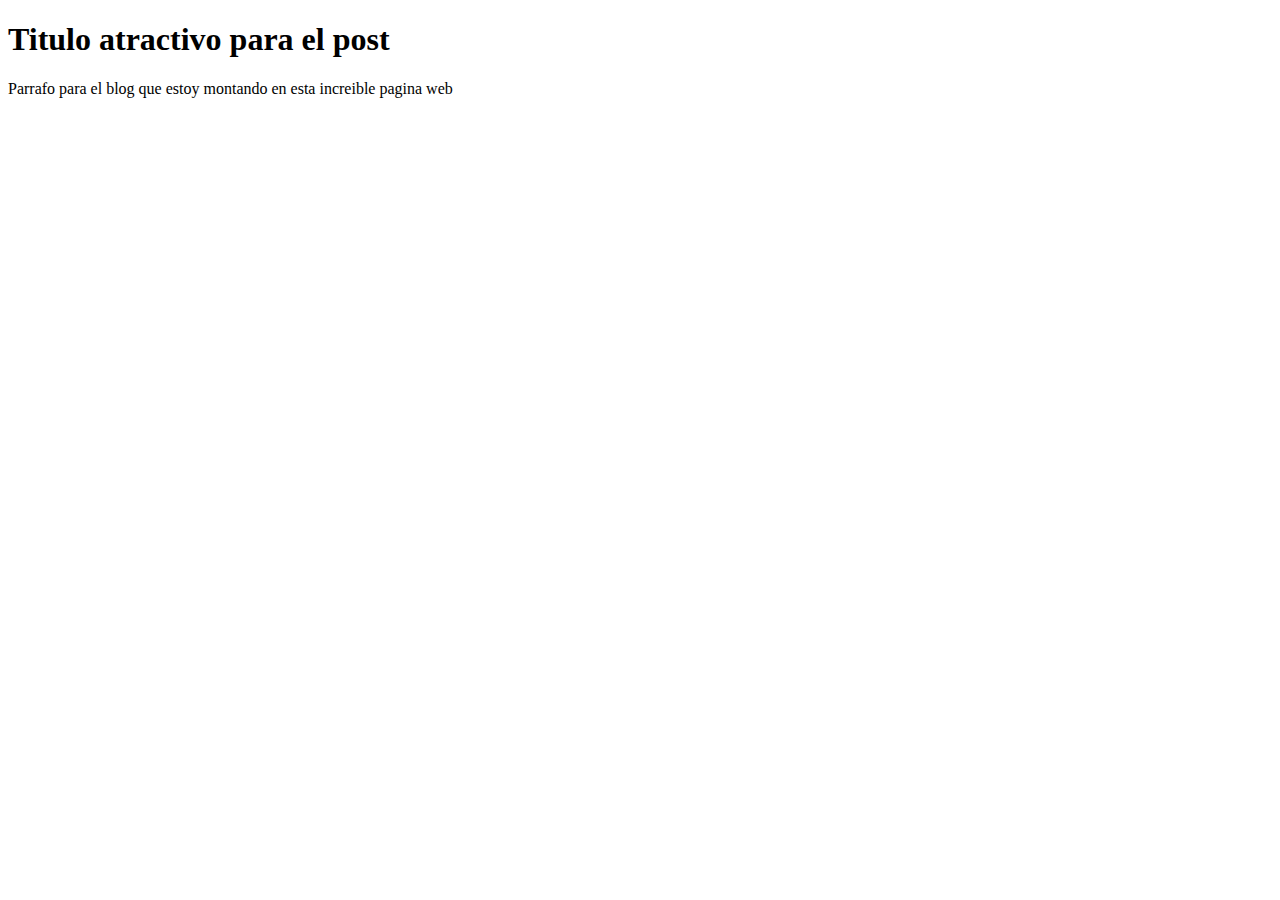
<file: index.html>
<!DOCTYPE html>
<html lang="en">
<head>
    <meta charset="UTF-8">
    <meta http-equiv="X-UA-Compatible" content="IE=edge">
    <meta name="viewport" content="width=device-width, initial-scale=1.0">
    <title>blog v 2.0</title>
</head>
<body>
    <div id="container">
        <div id="post">
            <h1>Titulo atractivo para el post</h1>
            <p>Parrafo para el blog que estoy montando en esta increible
                pagina web
            </p>
        </div>
    </div>
</body>
</html>
</file>
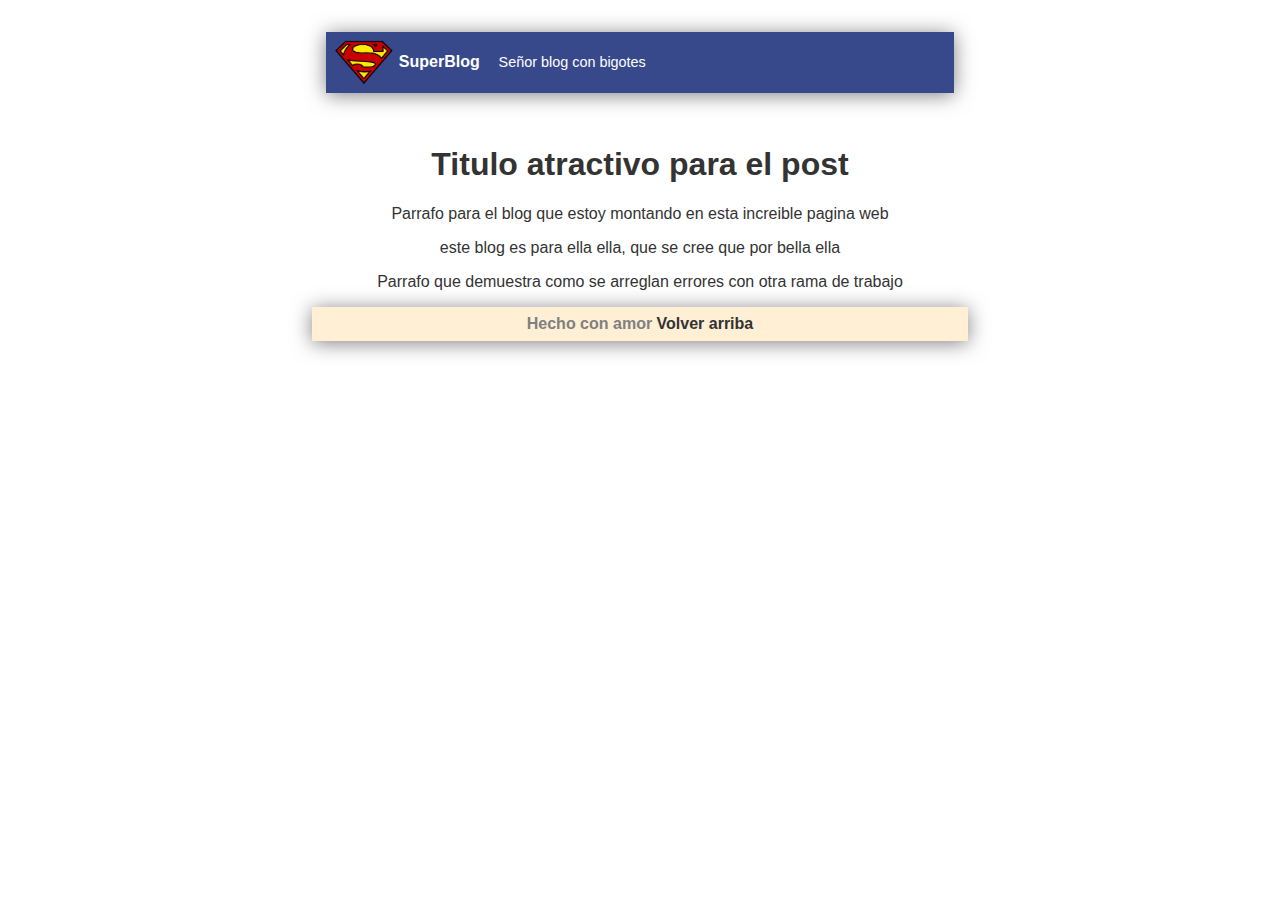
<file: blog.html>
<!DOCTYPE html>
<html lang="en">
  <head>
    <meta charset="UTF-8" />
    <meta http-equiv="X-UA-Compatible" content="IE=edge" />
    <meta name="viewport" content="width=device-width, initial-scale=1.0" />
    <title>blogSuper de santiago</title>
    <link rel="stylesheet" href="css/styles.css" />
  </head>
  <body>
    <header>
      <div id="container">
<link rel="stylesheet" href="css/styles.css">
</head>
<body id="">
    <div id="container">
        <div id="cabecera">
            <img src="img/superman.png" id="logo" alt="Logo blog">
          SuperBlog <span id="tagline">Señor blog con bigotes</span>
        </div>
      </div>
    </header>
    <div id="post">
      <h1>Titulo atractivo para el post</h1>
      <p>
        Parrafo para el blog que estoy montando en esta increible pagina web
      </p>
      <p>este blog es para ella ella, que se cree que por bella ella</p>
      <p>Parrafo que demuestra como se arreglan errores con otra rama de trabajo</p>
    </div>
    <footer id="pie">
        Hecho con amor
        <a href="top">Volver arriba</a>
    </footer>
</body>
</html>
</file>
<file: css/styles.css>
body{
    color: #333;
    text-align: center;
    font-family: Arial, Helvetica, sans-serif;
    font-size: 16px;
    margin: 0;
    padding: 0;
}
#container {
    width: 70%;
    padding: 1em;
    text-align: left;
    border: 1 px solid #333;
    margin: 0 auto;
}
#cabecera {
     background: #37488b;
     box-shadow: 0px 2px 20px 0px rgba(0, 0, 0, 0.5);
     color: white;
     font-weight: bold;
     margin: 0;
     padding: 0.5rem;
}

#cabecera #logo {
    width: 60px;
    vertical-align: middle;
}
#cabecera #tagline{
    padding: 0 0 0 1em;
    font-weight: normal;
    font-size: 0.9em;
}

#container h1 {
    font-size: 20px;
}

#pie {
    width: 50%;
    background: papayawhip;
    box-shadow: 0px 2px 20px 0px rgba(0, 0, 0, 0.5);
    color: gray;
    font-weight: bold;
    margin: 0 auto;
    padding: 0.5rem;
}
a{
    color:#333;
    text-decoration: none;
}
</file>
